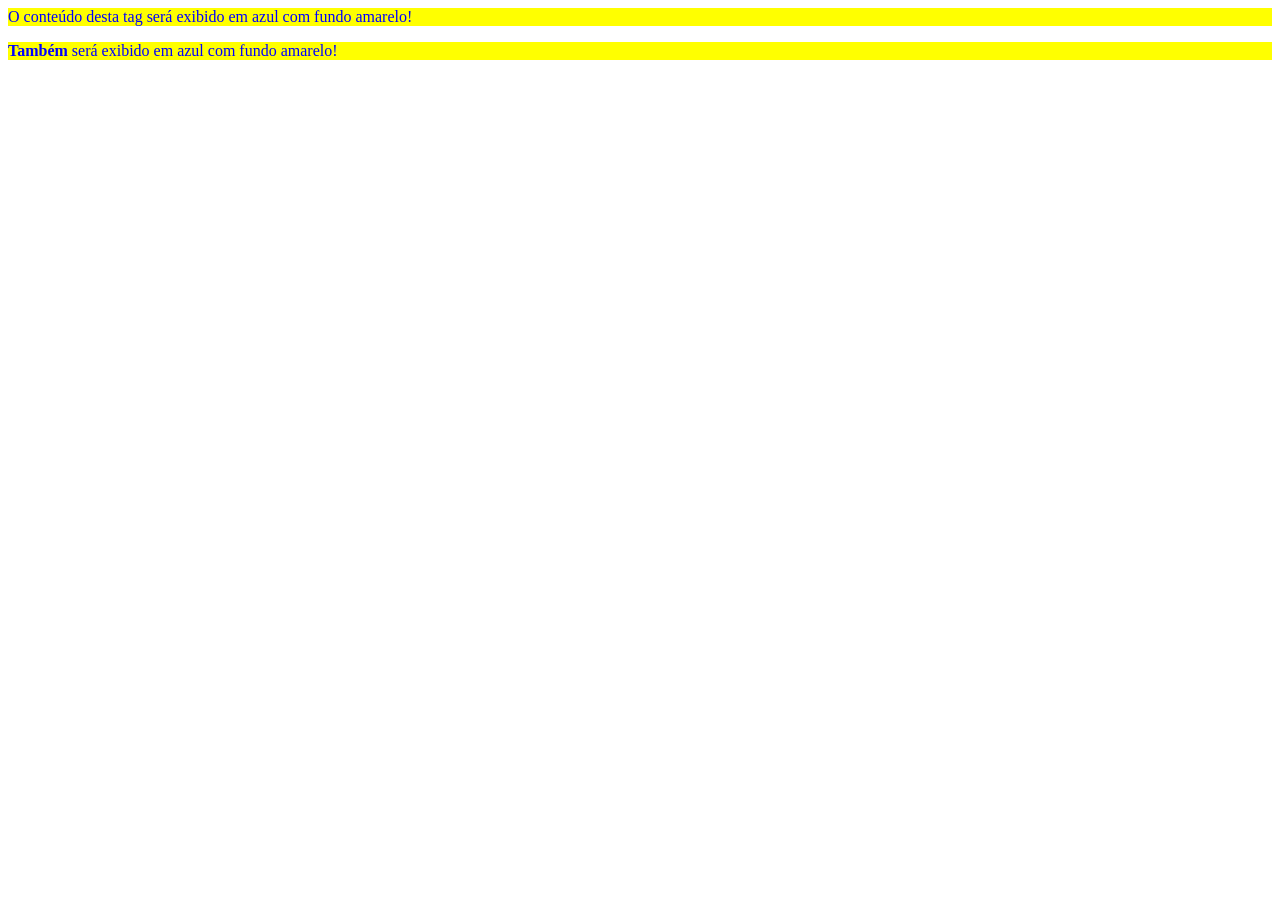
<file: aula-1905/arquivo_externo/index.html>
<html>
  <head>
    <meta charset="utf-8" />
    <title>MusicDot | Sobre a empresa</title>
    <!--	Inclusão	do	arquivo	CSS	-->
    <link rel="stylesheet" href="estilos.css" />
  </head>
  <body>
    <p>O conteúdo desta tag será exibido em azul com fundo amarelo!</p>
    <p><strong>Também</strong> será exibido em azul com fundo amarelo!</p>
  </body>
</html>
</file>
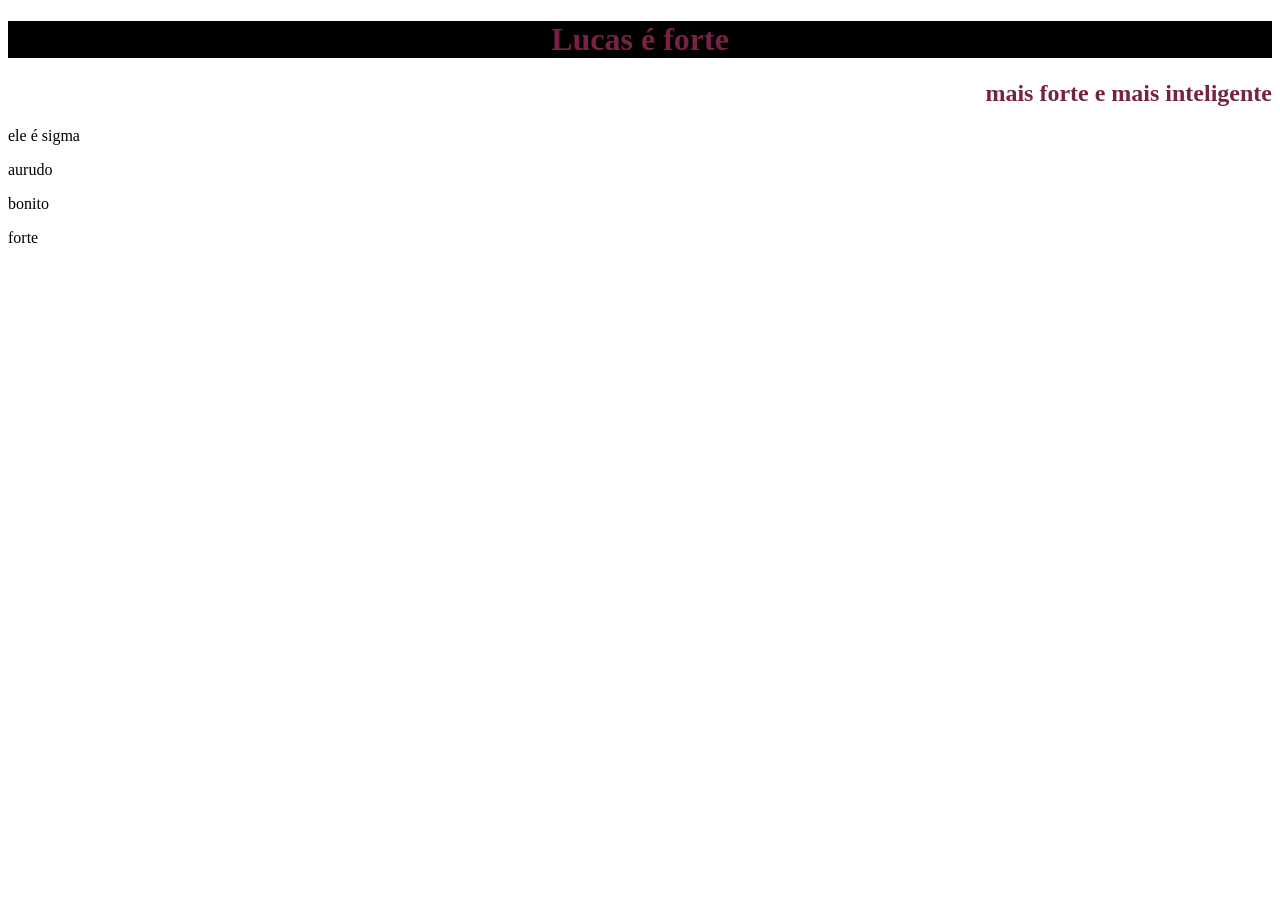
<file: aula-1905/atividade/index.html>
<!DOCTYPE html>
<html lang="en">
<head>
    <meta charset="UTF-8">
    <meta name="viewport" content="width=device-width, initial-scale=1.0">
    <title>ativiade 19/05</title>
    <link rel="stylesheet" href="estilos.css" />
</head>
<body>
    <h1>Lucas é forte</h1>
    <h2>mais forte e mais inteligente</h2>
    <p>ele é sigma</p>
    <p>aurudo</p>
    <p>bonito</p>
    <p>forte</p>
 


</body>
</html>
</file>
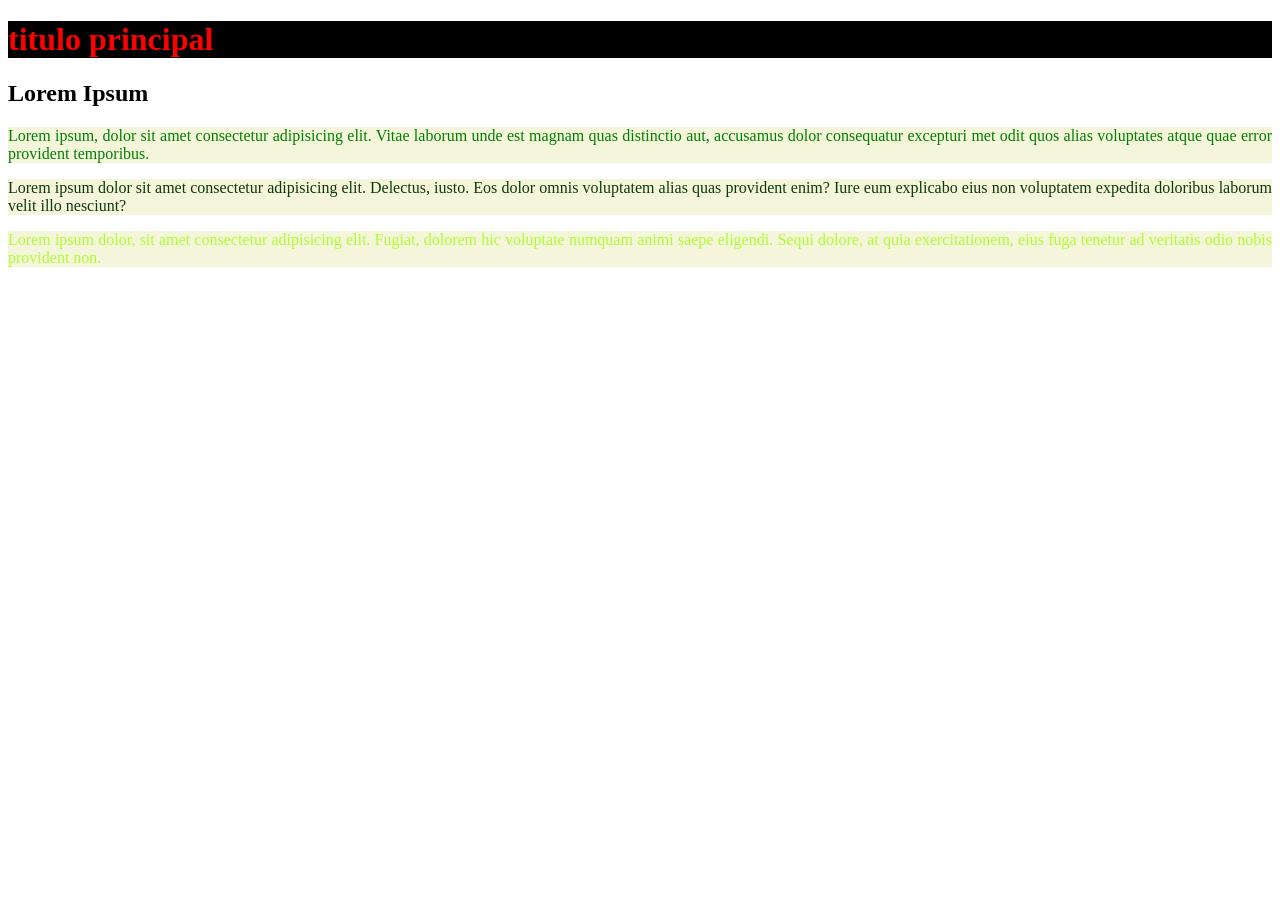
<file: aula-0206/main.html>
<!DOCTYPE html>
<html lang="pt-BR">
  <head>
    <meta charset="UTF-8" />
    <meta name="viewport" content="width=device-width, initial-scale=1.0" />
    <title>Usando class e id</title>
    <link rel="stylesheet" href="estilos.css" />
  </head>
  <body>
    <h1 id="titulo-principal">titulo principal</h1>
    <h2>Lorem Ipsum</h2>
    <p id="paragraf1" class="paragrafo">
      Lorem ipsum, dolor sit amet consectetur adipisicing elit. Vitae laborum
      unde est magnam quas distinctio aut, accusamus dolor consequatur excepturi
      met odit quos alias voluptates atque quae error provident temporibus.
    </p>
    <p id="paragraf2" class="paragrafo">
      Lorem ipsum dolor sit amet consectetur adipisicing elit. Delectus, iusto.
      Eos dolor omnis voluptatem alias quas provident enim? Iure eum explicabo
      eius non voluptatem expedita doloribus laborum velit illo nesciunt?
    </p>
    <p id="paragraf3" class="paragrafo">
      Lorem ipsum dolor, sit amet consectetur adipisicing elit. Fugiat, dolorem
      hic voluptate numquam animi saepe eligendi. Sequi dolore, at quia
      exercitationem, eius fuga tenetur ad veritatis odio nobis provident non.
    </p>
  </body>
</html>
</file>
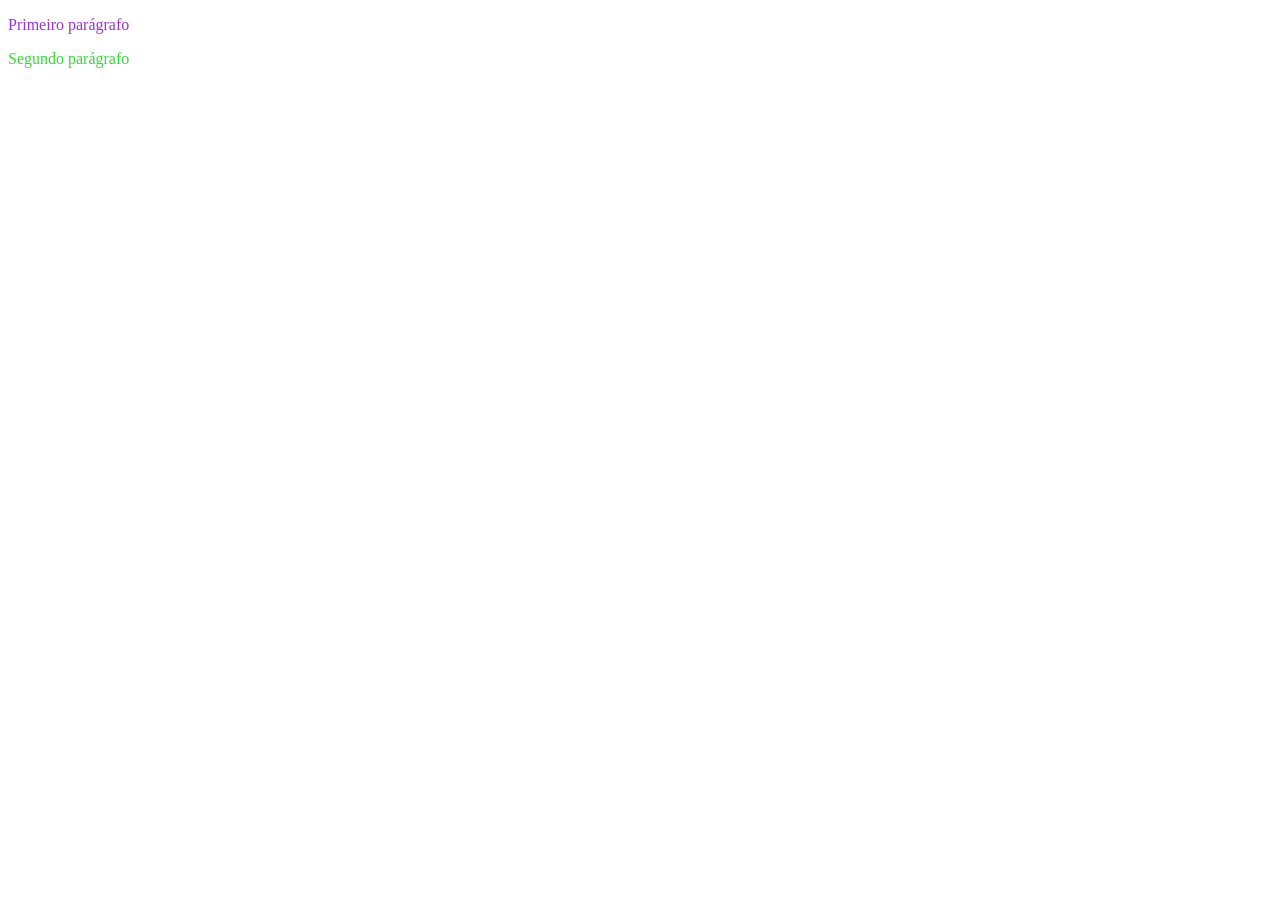
<file: aula-1205/primeiro_css.html>
<!DOCTYPE html>
<html lang="en">
<head>
    <meta charset="UTF-8">
    <meta name="viewport" content="width=device-width, initial-scale=1.0">
    <title>Primeiro css</title>
</head>
<body>
  <p style="color: #9931de">Primeiro parágrafo</p>  
  <p style="color: #31de34">Segundo parágrafo</p>  
</body>
</html>
</file>
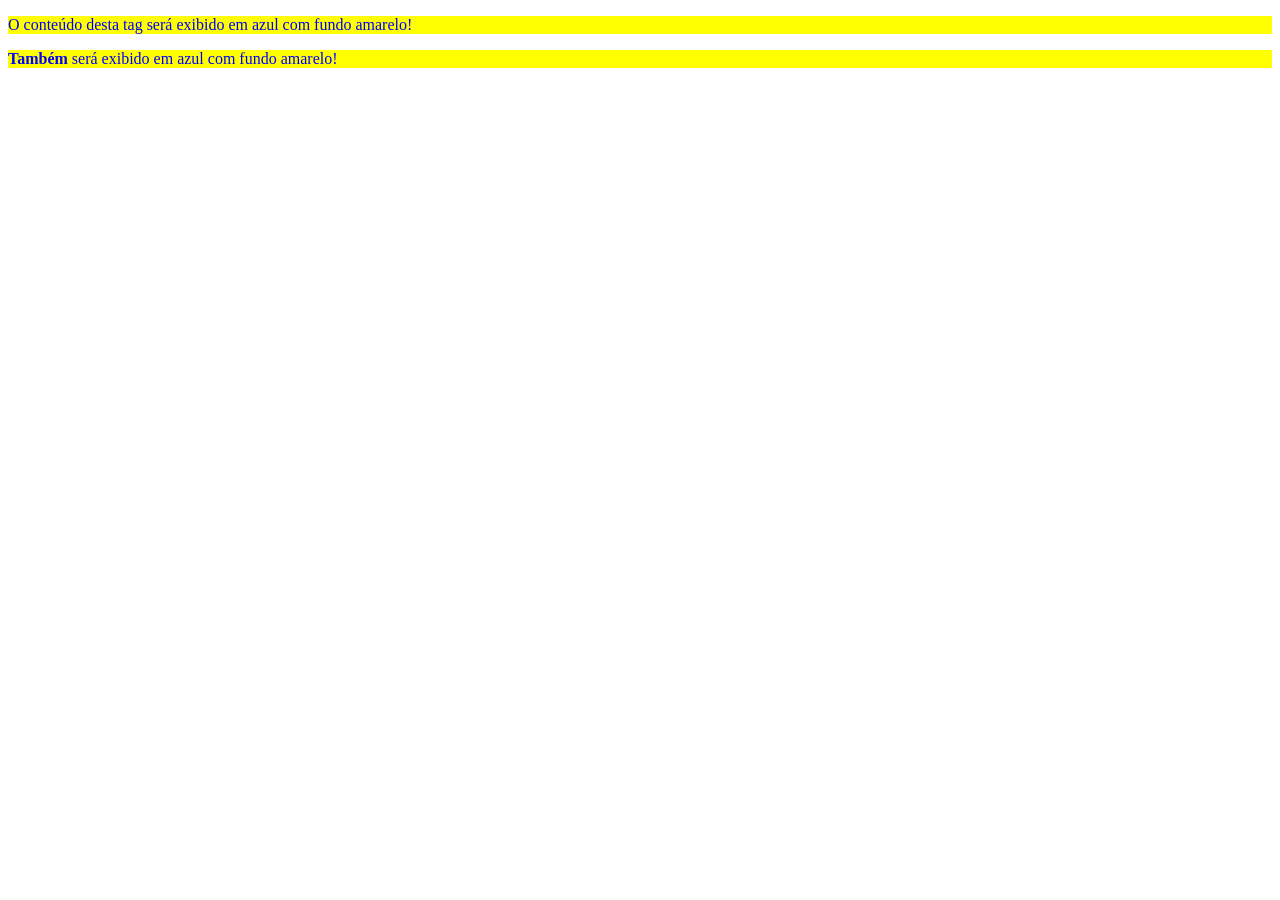
<file: aula-1205/segundo_css.html>
<!DOCTYPE html>
<html>
  <head>
    <meta charset="utf-8" />
    <title>Sobre a MusicDot</title>
    <style>
      p {
        color: blue;
        background-color: yellow;
      }
    </style>
  </head>

  <body>
    <p>O conteúdo desta tag será exibido em azul com fundo amarelo!</p>
    <p><strong>Também</strong> será exibido em azul com fundo amarelo!</p>
  </body>
</html>
</file>
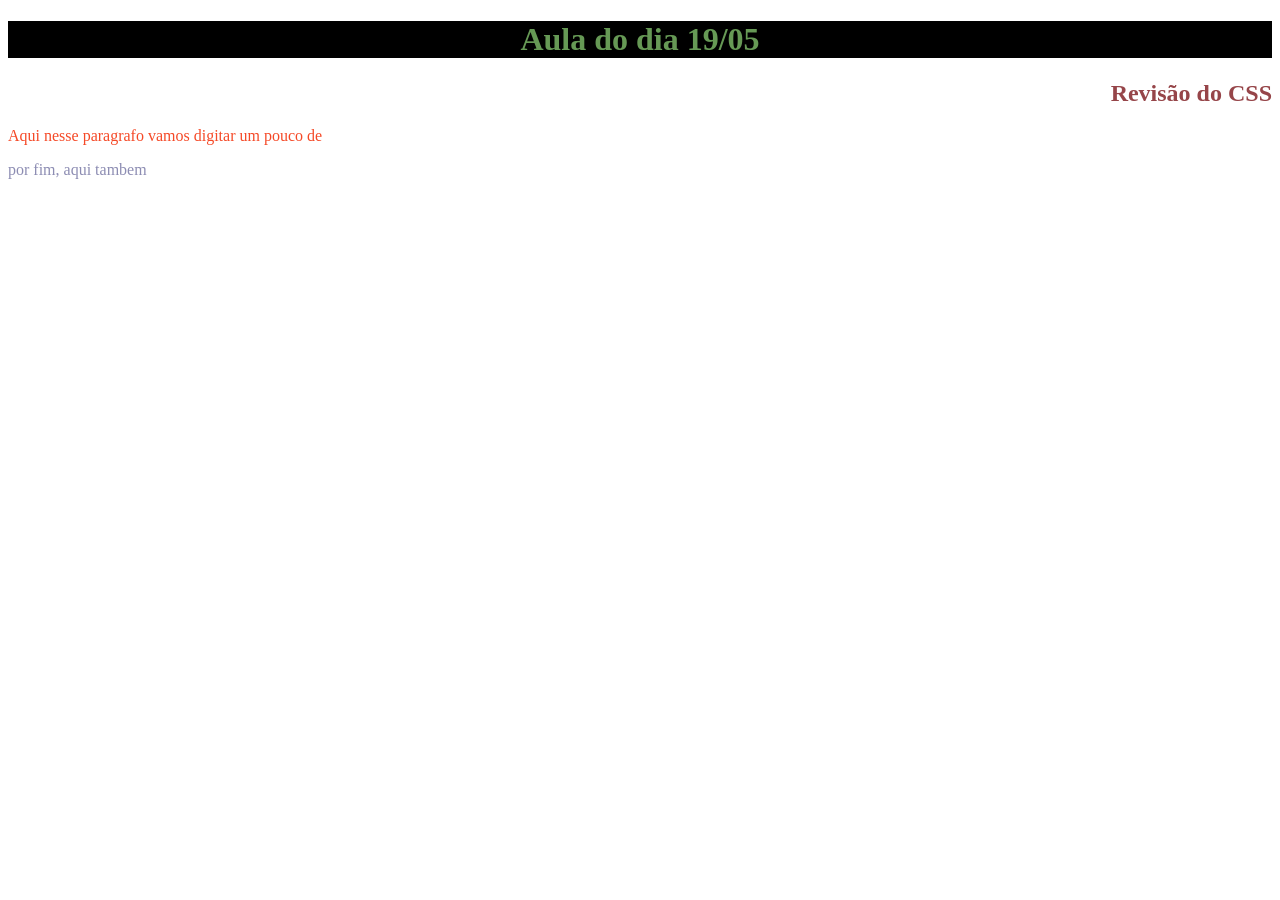
<file: aula-1905/revisao.html>
<!DOCTYPE html>
<html lang="en">
<head>
    <meta charset="UTF-8">
    <meta name="viewport" content="width=device-width, initial-scale=1.0">
    <title>revisao</title>
    <style>
        h1{
            color: #695;
            text-align: center;
            background-color: black;
        }
        h2{
            color: #964549;
            text-align: right;
        }
    </style>
</head>
<body>
    <h1>Aula do dia 19/05</h1>
    <h2>Revisão do CSS</h2>
    <p><font color="#F54927"> Aqui nesse paragrafo vamos digitar um pouco de <font></p>
    <p><font color="#2D7542"Depois vamos digitar mais um pouco<font></p>
    <p><font color="2D2D75 " depois vou digitar mais um pouco de texto aqui<font></p>
    <p><font color="8D8DB3">por fim, aqui tambem<font></p>
    
</body>
</html>
</file>
<file: aula-1905/arquivo_externo/estilos.css>
p {
    color:	blue;
background-color:	yellow;
}
</file>
<file: aula-1905/atividade/estilos.css>
h1{
    color: #724;
    background-color: #000;
    text-align: center;
}
h2{
    color:#724;
    text-align: right;
}
p{
    text-align: justify;
}
</file>
<file: aula-0206/estilos.css>
#titulo-principal {
  color: red;
  background-color: black;
}
#paragraf1 {
  color: green;
}
#paragraf2 {
  color: rgb(13, 58, 13);
}
#paragraf3 {
  color: greenyellow;
}
.paragrafo {
  text-align: justify;
  background-color: beige;
}
</file>
